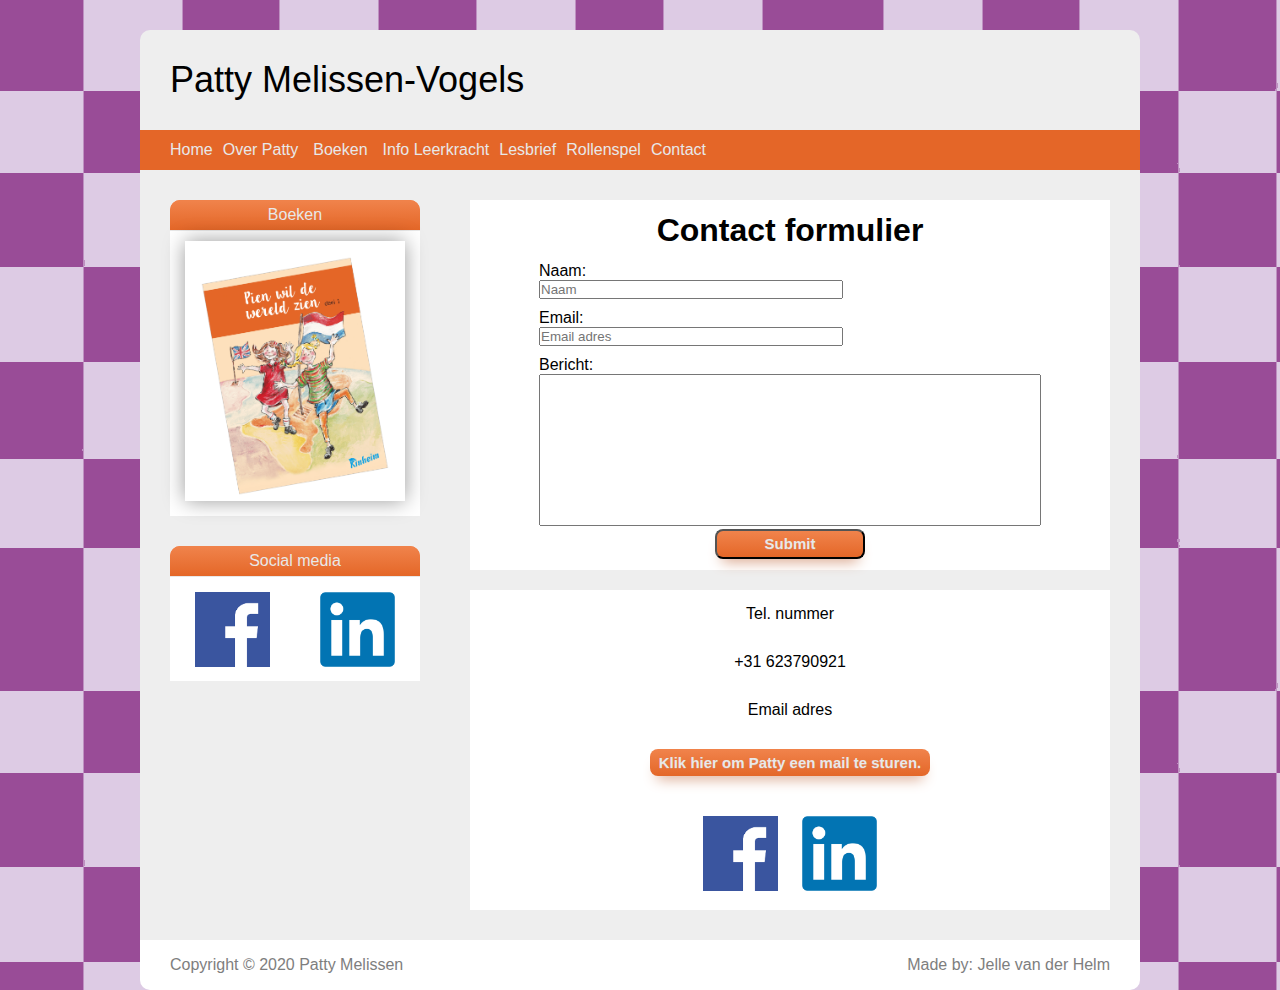
<file: Contact/index.html>
<!DOCTYPE html>
<html lang="en">
<head>
	<meta charset="UTF-8">
	<title>Website Patty</title>
	<link rel="stylesheet" href="style.css">
	<script src="../scripts.js"></script>
</head>
<body>

	<header>
		<div class="namebox">
			<div class="wrapper">
				<span>Patty Melissen-Vogels</span>
			</div>
		</div>

		<div class="headerbuttons">
			<div class="wrapper">
				<a href="../index.html" class="homebutton">Home</a>
				<a href="../OverPatty/index.html" class="homebutton">Over Patty</a>


				<div class="dropdown">
					<button class="dropbtn">Boeken
						<i class="fa fa-caret-down"></i>
					</button>
					<div class="dropdown-content">
						<a href="../Boeken/pwdwz1/index.html">Pien wil de wereld zien 1</a>
						<a href="../Boeken/pwdwz2/index.html">Pien wil de wereld zien 2</a>
						<a href="../Boeken/lateralsikgrootben/index.html">Later als ik groot ben word ik...</a>
						<a href="../Boeken/Droom/index.html">Mijn Droom Voor Ons Land, Inspiratie voor de koning</a>
						<a href="../Boeken/Feest/index.html">Bundel Feest</a>
					</div>
				</div>
				<a href="../info/index.html">Info Leerkracht</a>
				<a href="../Lesbrief/index.html" class="homebutton">Lesbrief</a>
				<a href="../Rollenspel/index.html" class="homebutton">Rollenspel</a>
				<a href="../Contact/index.html" class="homebutton">Contact</a>
			</div>
		</div>

	</header>

	<main>
		<div class="wrapper">

			<div class="mainboxes">
				<div class="standardsidebar">
					<div class="bookimages">
						<div class="topbar">
							<p>Boeken</p>
						</div>

						<div id="slideshow">
							<div>
								<img class="show" id="slide1" src="../img/Pienwildewereldzien_1.png">
							</div>
							<div>
								<img class="hide" id="slide2" src="../img/Pienwildewereldzien_1-Antw.png">
							</div>
							<div>
								<img class="hide" id="slide3" src="../img/Pienwildewereldzien_2.png">
							</div>
							<div>
								<img class="hide" id="slide4" src="../img/Pienwildewereldzien_2-Antw.png">
							</div>
						</div>
					</div>

					<div class="socials">
						<div class="topbar">
							<p>Social media</p>
						</div>

						<div class="socials-row">
							<a href="https://www.facebook.com/patty.melissen"><img src="../img/facebook.png" alt=""></a>
							<a href="https://www.linkedin.com/in/patty-melissen-vogels-66405b180/?originalSubdomain=nl"><img src="../img/linkeding.png" alt=""></a>
						</div>
					</div>
				</div>

				<div class="contactboxes">

					<div class="contactform">
						<h1>Contact formulier</h1>
						<div class="contactwrapper">
							<p>Naam:</p>
							<input placeholder="Naam" class="nameinput" type="text">
							<p>Email:</p>
							<input placeholder="Email adres" class="mailinput" type="text">
							<p>Bericht:</p>
							<textarea class="mailform" name="mailform" id="mailform" cols="30" rows="10"></textarea>
						</div>
						<input class="submitbutton" type="submit" name="" id="">
					</div>

					<div class="contactinformation">
						<p class="phonenumber">Tel. nummer</p>
						<p>+31 623790921</p>
						<p class="emailaddr">Email adres</p>
						<a class="mailbutton" href="https://mail.google.com/mail/?view=cm&fs=1&to=pattymelissen@gmail.com">Klik hier om Patty een mail te sturen.</a>
						<div class="sociallinks">
							<a href="https://www.facebook.com/patty.melissen"><img src="../img/facebook.png" alt=""></a>
							<a href="https://www.linkedin.com/in/patty-melissen-vogels-66405b180/?originalSubdomain=nl"><img src="../img/linkeding.png" alt=""></a>
						</div>
					</div>

				</div>
			</div>
		</div>
	</div>
</main>

<footer>
	<div class="wrapper">
		<p>Copyright © 2020 Patty Melissen<span class="madeby">Made by: Jelle van der Helm</span></p>

	</div>
</footer>
</body>
</html>
</file>
<file: Contact/style.css>
*{
	margin: 0;
	padding: 0;
	font-family: arial;
}

html{
	background-image: url(../img/background2.png);
}

body{
	padding-top: 30px;
	width: 1000px;
	margin: 0 auto;

}

header{
	background-color: #EEEEEE;
	border-top-right-radius: 10px;
	border-top-left-radius: 10px;
}

main{
	background-color: #EEEEEE;
}

.wrapper{
	box-sizing: border-box;
	height: 100%;
	width: 100%;
	padding-left: 30px;
	padding-right: 30px;
}

.namebox .wrapper{
	height: 100px;
	font-size: 36px;
	display: flex;
	align-items: center;
}

.headerbuttons{
	background-color: #E46628;
	height: 40px;
}

.headerbuttons .wrapper{
	display: flex;
	align-items: center;
}

.headerbuttons a{
	text-decoration: none;
	color: #E8E8E8;
	padding-right: 10px;
}

.headerbuttons button{
	text-decoration: none;
	color: #E8E8E8;
}

.dropbtn {
	padding-left: 5px;
	padding-right: 5px;
	margin-right: 10px;
	display: flex;
	flex-direction: column;
	justify-content: center;
	align-items: center;
	background-color: #E46628;
	height: 40px;
	color: white;
	font-size: 16px;
	border: none;
	cursor: pointer;
}

/* The container <div> - needed to position the dropdown content */
.dropdown {
	position: relative;
	display: inline-block;
}

/* Dropdown Content (Hidden by Default) */
.dropdown-content {
	display: none;
	position: absolute;
	background-color: #f9f9f9;
	min-width: 230px;
	box-shadow: 0px 8px 16px 0px rgba(0,0,0,0.2);
	z-index: 1;
}

/* Links inside the dropdown */
.dropdown-content a {
	color: black;
	padding: 12px 16px;
	text-decoration: none;
	display: block;
}

/* Change color of dropdown links on hover */
.dropdown-content a:hover {background-color: #f1f1f1}

/* Show the dropdown menu on hover */
.dropdown:hover .dropdown-content {
	display: block;
}

/* Change the background color of the dropdown button when the dropdown content is shown */
.dropdown:hover .dropbtn {
	background-color: #DE8255;
}

.banner{
	padding-top: 30px;
	padding-bottom: 30px;
	display: flex;
	justify-content: center;
}

.mainboxes{
	padding-top: 30px;
	padding-bottom: 30px;
	display: flex;
	justify-content: space-between;
}

.standardsidebar{
	width: 250px;
}

.topbar{
	border-top-right-radius: 10px;
	border-top-left-radius: 10px;
	color: #E8E8E8;
	background:linear-gradient(to bottom, #f0824a 5%, #e46728 100%);
	background-color:#f0824a;
	text-align: center;
	margin-bottom: 5px;
	height: 30px;
	border-bottom: 1px solid;
	display: flex;
	flex-direction: column;
	justify-content: center;
}

.bookimages{
	border-top-right-radius: 10px;
	border-top-left-radius: 10px;
	padding-bottom: 5px;
	background-color: #FFFFFF;
}

.bookimages img{
	height: 250px;
	width: 200px;
}

#slideshow { 
    margin: 10px auto;
    position: relative; 
    width: 200px; 
    height: 240px; 
    padding: 10px; 
    box-shadow: 0 0 20px rgba(0,0,0,0.4); 
}

#slideshow > div { 
    position: absolute; 
    top: 10px; 
    left: 10px; 
    right: 10px; 
    bottom: 10px; 
}

.show{
	display: block;
}

.hide{
	display: none;
}

.news{
	border-top-right-radius: 10px;
	border-top-left-radius: 10px;
	margin-top: 30px;
	background-color: #FFFFFF;
}

.socials{
	border-top-right-radius: 10px;
	border-top-left-radius: 10px;
	margin-top: 30px;
	display: flex;
	flex-direction: column;
	justify-content: space-around;
	background-color: #FFFFFF;
}

.socials img{
	height: 75px;
	width: 75px;
}

.socials-row{
	display: flex;
	justify-content: space-around;
	padding-top: 10px;
	padding-bottom: 10px;
}

.contactboxes{
	height: 710px;
	display: flex;
	flex-direction: column;
	justify-content: space-between;
}

.contactform{
	padding-top: 10px;
	padding-bottom: 10px;
	height: 350px;
	width: 640px;
	background-color: #FFFFFF;
	display: flex;
	flex-direction: column;
	justify-content: space-around;
}

.contactform h1{
	text-align: center;
}

.nameinput{
	width: 300px;
}

.mailinput{
	width: 300px;
}

.mailform{
	resize: none;
	width: 500px;
	height: 150px;
}

.contactwrapper p{
	text-align: left;
	margin-top: 10px;
}

.contactwrapper{
	display: flex;
	flex-direction: column;
	justify-content: space-around;
	margin: 0 auto;
}

.contactinformation{
	height: 320px;
	width: 640px;
	background-color: #FFFFFF;
	display: flex;
	flex-direction: column;
	justify-content: space-around;
	align-items: center;
}

.contactinformation img{
	height: 75px;
	width: 75px;
	padding: 10px;
	padding-bottom: 0;
}

.submitbutton {
	width: 150px;
	height: 30px;
	margin: 0 auto;
	box-shadow: 0px 10px 14px -7px #dba88f;
	background:linear-gradient(to bottom, #f0824a 5%, #e46728 100%);
	background-color:#f0824a;
	border-radius:8px;
	display:inline-block;
	cursor:pointer;
	color: #E8E8E8;
	font-family:Arial;
	font-size:15px;
	font-weight:bold;
	text-decoration:none;
	text-shadow:0px 1px 0px #de7e54;
}
.submitbutton:hover {
	background:linear-gradient(to bottom, #e46728 5%, #f0824a 100%);
	background-color:#e46728;
}

.mailbutton{
	text-align: center;
	width: 280px;
	padding-top: 5px;
	padding-bottom: 5px;
	box-shadow: 0px 10px 14px -7px #dba88f;
	background:linear-gradient(to bottom, #f0824a 5%, #e46728 100%);
	background-color:#f0824a;
	border-radius:8px;
	display:inline-block;
	cursor:pointer;
	color: #E8E8E8;
	font-family:Arial;
	font-size:15px;
	font-weight:bold;
	text-decoration:none;
	text-shadow:0px 1px 0px #de7e54;
}

footer .wrapper p{
	width: 100%;
	color: #7E7E7E;
}

footer .wrapper{
	display: flex;
	align-items: center;
}

.madeby{
	float: right;
}

footer{
	height: 50px;
	background-color: #FFFFFF;
	border-bottom-right-radius: 10px;
	border-bottom-left-radius: 10px;
}
</file>
